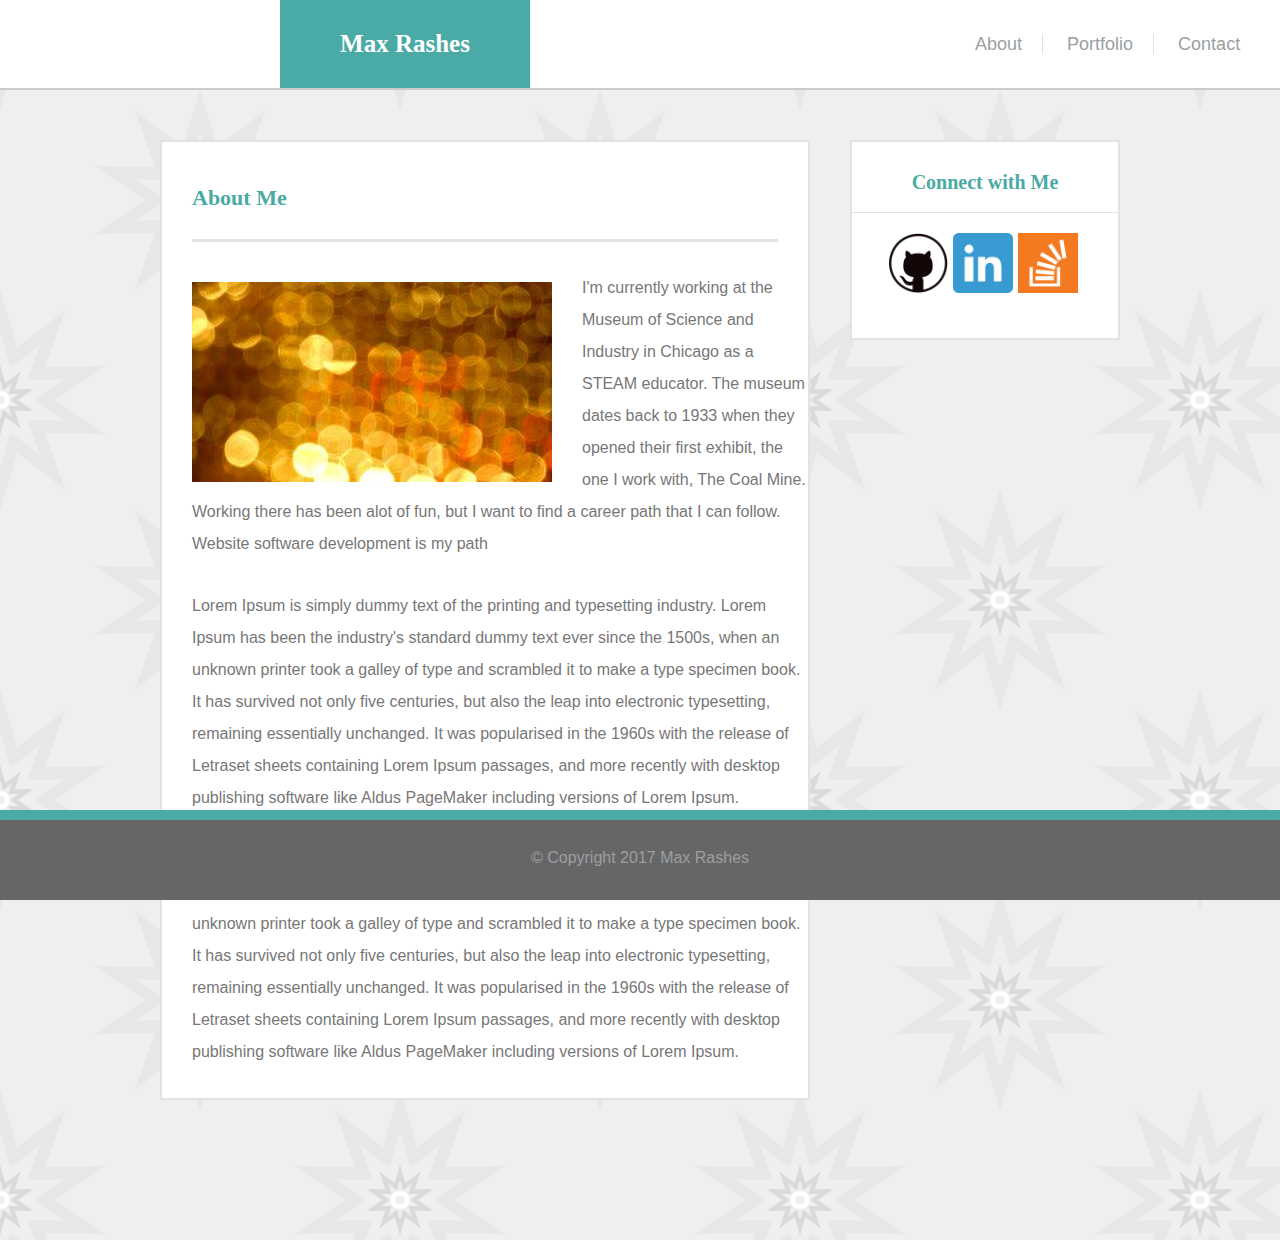
<file: index.html>
<!DOCTYPE html>
<html>
	<head>
		<title>Rashes' Portfolio</title>
		<link rel="stylesheet" type="text/css" href="assets/css/reset.css">
		<link rel="stylesheet" type="text/css" href="assets/css/style.css">
	</head>
	
	<body>
		<header>
			<h1>Max Rashes</h1>
			<div class="local_links">
				<a href="index.html">About</a>
				<a href="portfolio.html">Portfolio</a>
				<a href="contact.html">Contact</a>
			</div>
		</header>
		<div class="flexparent">
			<div class="about">
				<div>
					<h2>About Me</h2>
				</div>
				<div>
					<div class="float">
						<img src="assets/images/photo-profile.jpg" alt="Profile Picture">
					</div>
					<div>
						<p>I'm currently working at the Museum of Science and Industry in Chicago as a STEAM educator.  The museum dates back to 1933 when they opened their first exhibit, the one I work with, The Coal Mine.  Working there has been alot of fun, but I want to find a career path that I can follow.  Website software development is my path</p>
						<p>Lorem Ipsum is simply dummy text of the printing and typesetting industry. Lorem Ipsum has been the industry's standard dummy text ever since the 1500s, when an unknown printer took a galley of type and scrambled it to make a type specimen book. It has survived not only five centuries, but also the leap into electronic typesetting, remaining essentially unchanged. It was popularised in the 1960s with the release of Letraset sheets containing Lorem Ipsum passages, and more recently with desktop publishing software like Aldus PageMaker including versions of Lorem Ipsum.</p>
						<p>Lorem Ipsum is simply dummy text of the printing and typesetting industry. Lorem Ipsum has been the industry's standard dummy text ever since the 1500s, when an unknown printer took a galley of type and scrambled it to make a type specimen book. It has survived not only five centuries, but also the leap into electronic typesetting, remaining essentially unchanged. It was popularised in the 1960s with the release of Letraset sheets containing Lorem Ipsum passages, and more recently with desktop publishing software like Aldus PageMaker including versions of Lorem Ipsum.</p>
					</div>
				</div>
			</div>
	<!-- Under this is a separate box -->
			<div class="connect">
				<div>
					<h3>Connect with Me</h3>
				</div>
				<div class="images">
					<div class="margin">
					<a href="https://github.com/Mrashes">
						<img src="assets/images/github.png" alt="Github" width="60">
 					</a>
 					</div>
					<div class="margin">
 					<a href="https://www.linkedin.com/in/mrashes">
						<img src="assets/images/linkedin.png" alt="Linkedin" width="60">
	 				</a>
	 				</div>
					<div class="margin">
 					<a href="http://stackoverflow.com/users/7669377/mrashes">
						<img src="assets/images/overflow.png" alt="Stack Overflow" width="60">
	 				</a>
 					</div>
 				</div>
 			</div>
		</div>
 		<footer>
 			<p><!-- copyright symbol -->&copy; Copyright 2017 Max Rashes</p>
 		
 		</footer>
	</body>
</html>
</file>
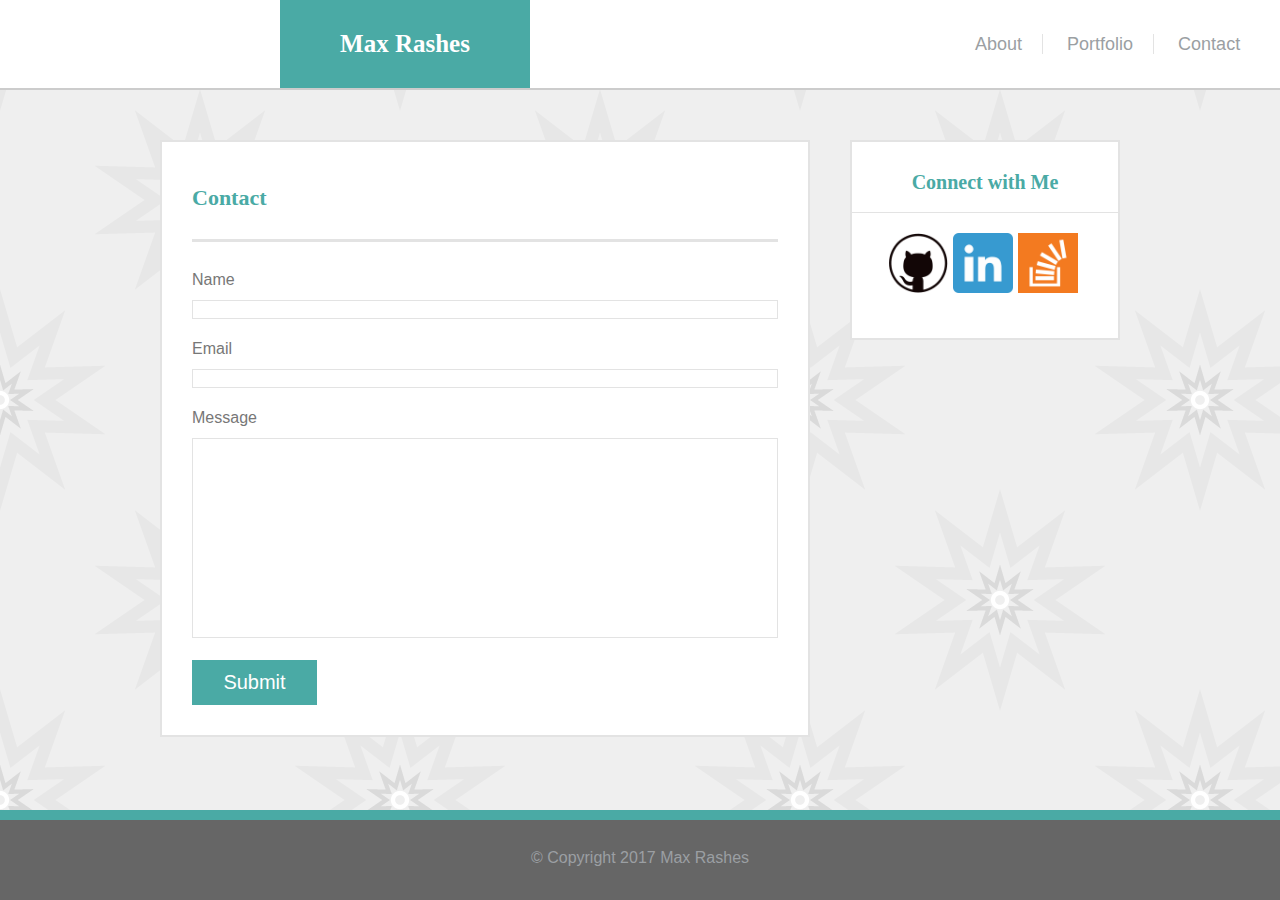
<file: contact.html>
<!DOCTYPE html>
<html>
	<head>
		<title>Rashes' Portfolio</title>
		<link rel="stylesheet" type="text/css" href="assets/css/reset.css">
		<link rel="stylesheet" type="text/css" href="assets/css/style.css">
	</head>

	<body>
		<header>
			<h1>Max Rashes</h1>
			<div class="local_links">
				<a href="index.html">About</a>
				<a href="portfolio.html">Portfolio</a>
				<a href="contact.html">Contact</a>
			</div>
		</header>
		<div class=>
			<div class="flexparent">
				<div class="contact">
					<div>
						<h2>Contact</h2>
					</div>
					<div class="inputs">
						<div>
							<p>Name</p>
						<!-- input box -->
							<form><input type="text" name="Name"></form>
						</div>
						<div>
							<p>Email</p>
						<!-- input box -->
							<form><input type="text" name="Email"></form>
						</div>
						<div class="message">
							<p>Message</p>
						<!-- input box -->
							<form><input type="text" name="Message"></form>
						</div>
						<button>
							<a href="mailto:mrashes2@gmail.com">
							Submit
							</a>
						</button>
					</div>
				</div>
	<!-- Under this is a separate box -->
				<div class="connect">
					<div>
						<h3>Connect with Me</h3>
					</div>
					<div class="images">
						<div class="margin">
						<a href="https://github.com/Mrashes">
							<img src="assets/images/github.png" alt="Github" width="60">
 						</a>
 						</div>
						<div class="margin">
	 					<a href="www.linkedin.com/in/mrashes">
							<img src="assets/images/linkedin.png" alt="Linkedin" width="60">
	 					</a>
	 					</div>
						<div class="margin">
						<a href="http://stackoverflow.com/users/7669377/mrashes">
							<img src="assets/images/overflow.png" alt="Stack Overflow" width="60">
	 					</a>
 						</div>
 					</div>
 				</div>
 			</div>
 		<footer>
 			<p><!-- copyright symbol -->&copy; Copyright 2017 Max Rashes</p>
 		
 		</footer>
	</body>
</html>
</file>
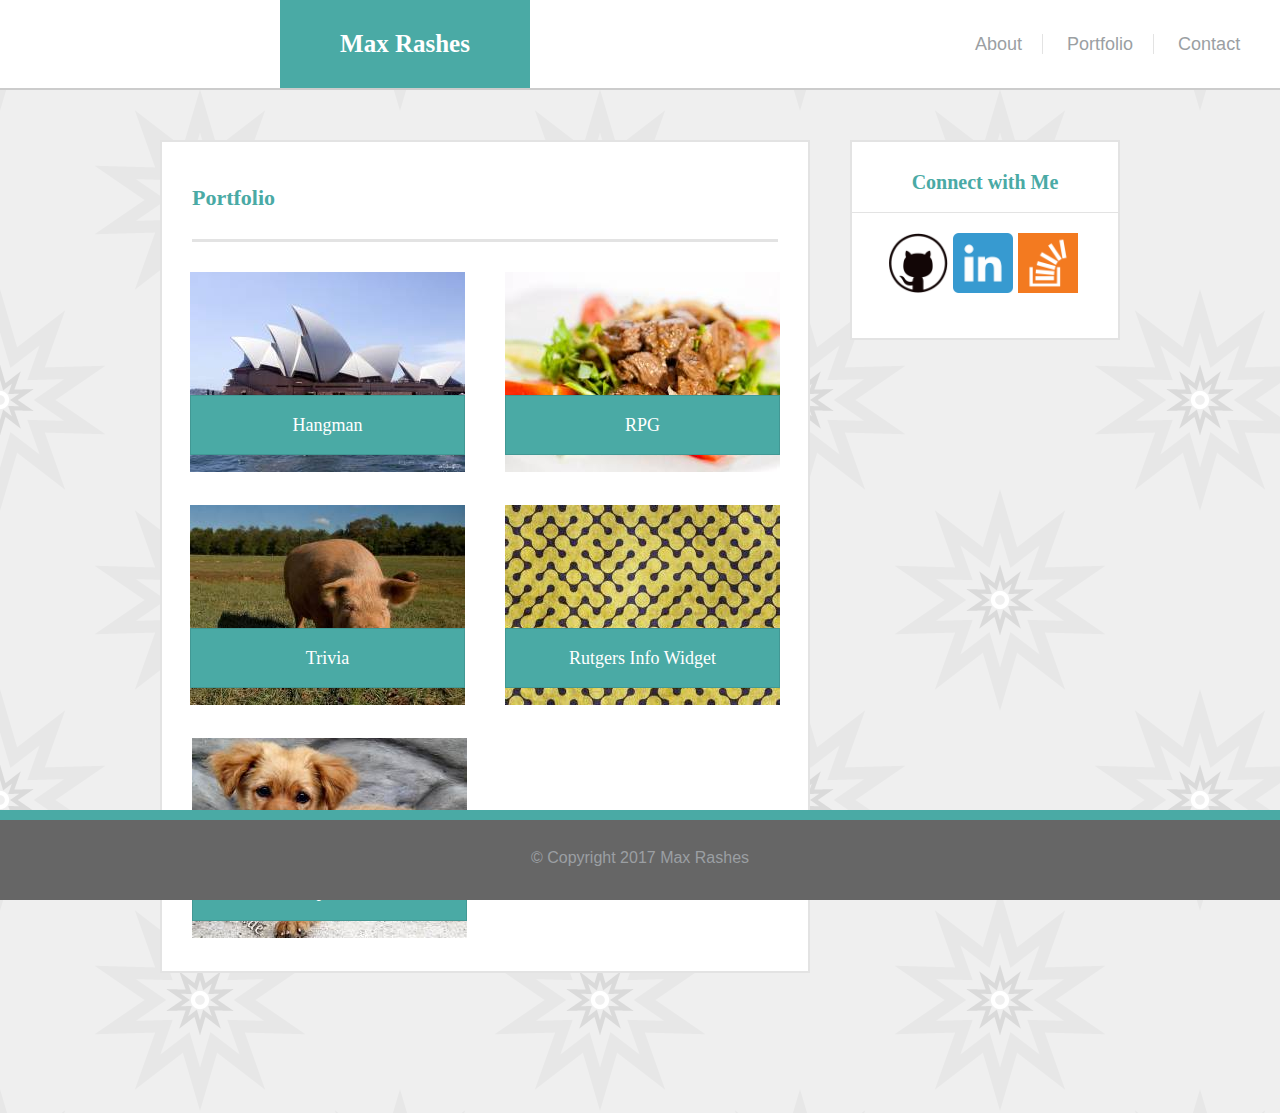
<file: portfolio.html>
<!DOCTYPE html>
<html>
	<head>
		<title>Rashes' Portfolio</title>
		<link rel="stylesheet" type="text/css" href="assets/css/reset.css">
		<link rel="stylesheet" type="text/css" href="assets/css/style.css">
	</head>
	
	<body>
		<header>
			<h1>Max Rashes</h1>
			<div class="local_links">
				<a href="index.html">About</a>
				<a href="portfolio.html">Portfolio</a>
				<a href="contact.html">Contact</a>
			</div>
		</header>
		<div class="flexparent">
			<div class="portfolio">
				<h2>Portfolio</h2>
				<div class="twobytwo">
					<div class="margin40 words">
						<img src="assets/images/Hangman.jpg" alt="Hangman">
						<p>Hangman</p>
					</div>	
					<div class="words">
						<img src="assets/images/RPG.jpg" alt="RPG">
						<p>RPG</p>
					</div>
				</div>
				<div class="twobytwo">
					<div class="margin40 words">
						<img src="assets/images/trivia.jpg" alt="Trivia">
						<p>Trivia</p>
					</div>
					<div class="words">
						<img src="assets/images/Rutgers.jpg" alt="Widget">
						<p>Rutgers Info Widget</p>
					</div>
				</div>
				<div class="loner words">
					<img src="assets/images/RPS.jpg" alt="Rock Paper Scissors">
					<p>Rock Paper Scissors</p>
				</div>
			</div>

			<div class="connect">
				<div>
					<h3>Connect with Me</h3>
				</div>
				<div class="images">
					<div class="margin">
					<a href="https://github.com/Mrashes">
						<img src="assets/images/github.png" alt="Github" width="60">
	 				</a>
 					</div>
					<div class="margin">
 					<a href="www.linkedin.com/in/mrashes">
						<img src="assets/images/linkedin.png" alt="Linkedin" width="60">
		 			</a>
		 			</div>
					<div class="margin">
 					<a href="http://stackoverflow.com/users/7669377/mrashes">
						<img src="assets/images/overflow.png" alt="Stack Overflow" width="60">
	 				</a>
 					</div>
 				</div>
 			</div>
		</div>
 		<footer>
 			<p><!-- copyright symbol -->&copy; Copyright 2017 Max Rashes</p>
 		
 		</footer>
	</body>
</html>
</file>
<file: assets/css/style.css>
* {
	box-sizing: border-box;
}

body {
	background-image: url("../images/pow-star.png");
}

header {
	right: 0px;
	top:0px;
	height:90px;
	width:100%;
	display: flex;
	background-color: #ffffff;
	border-bottom: #cccccc 2px solid;
}

footer {
	position:fixed;
	left:0px;
	bottom:0px;
	height:90px;
	width:100%;
	background:#666666;
	text-align: center;
	color: #9b9fa3;
	border-top:  10px solid #4aaaa5;
}

footer p {
	padding-top: 30px;
	font-family: 'Arial', 'Helvetica Neue', Helvetica, sans-serif;
}

h1 {
	background-color: #4aaaa5;
	color: white;
	font-family: 'Georgia', Times, Times New Roman, serif;
	margin-left: 280px;
	line-height: 3.5;
	text-align: center;
	width: 250px;
	font-weight: 700;
	font-size: 25px;
}

h2 {
	color: #4aaaa5;
	font-family: 'Georgia', Times, Times New Roman, serif;
	margin-left: 30px;
	margin-bottom:30px;
	margin-right: 30px;
	margin-top: 45px;
	padding-bottom: 30px;
	border-bottom: 3px solid #e3e3e3; 
	font-size: 22px;
	font-weight: 600;
}

h3 {
	color: #4aaaa5;
	text-align: center;
	font-family: 'Georgia', Times, Times New Roman, serif;
	border-bottom: #e3e3e3 solid 1px;
	margin-top: 30px;
	font-size: 20px;
	font-weight: 600;
	padding-bottom: 20px; 
}

.local_links {
	margin-left: 425px;
	margin-top: 35px;
}

.local_links a {
	font-family: 'Arial', 'Helvetica Neue', Helvetica, sans-serif;
	padding-right: 20px;
	padding-left: 20px;
	border-right: 1px solid #e3e3e3;
	font-size: 18px;
	text-decoration: none;
	color: #9b9fa3;
}

.local_links a:nth-last-of-type(1) {
	border: none;
}

.flexparent {
	display: flex;
	justify-content: center;
	margin-top: 50px;
	margin-bottom: 140px;
	
}

.float {
	float: left;
	margin-right: 30px;
	margin-left: 30px;
	margin-top: 10px;
}

.images {
	display: flex;
	justify-content: center;
	margin-top: 20px;
}

.margin {
	margin-right: 5px;
}

.connect {
	width: 270px;
	height: 200px;
	background-color: white;
	border: solid 2px #e3e3e3;
	font-size: 20px;
}

.about {
	width: 650px;
	margin-right: 40px;
	background-color: white;
	border: solid 2px #e3e3e3;
	padding-bottom: 30px;
}

.about p {
	margin-left: 30px;
	margin-top: 30px;
	color: #777777;
	font-family: 'Arial', 'Helvetica Neue', Helvetica, sans-serif;
	line-height: 2;
}

/*portfolio page*/

.twobytwo {
	display: flex;
	justify-content: center;
	margin-bottom: 30px;
}

.margin40 {
	margin-right: 40px;
}

.portfolio {
	width: 650px;
	margin-right: 40px;
	background-color: white;
	border: solid 2px #e3e3e3;
	padding-bottom: 30px;
}

.loner {
	margin-left: 30px;
}


/*contacts page*/

.contact {
	width: 650px;
	margin-right: 40px;
	background-color: white;
	border: solid 2px #e3e3e3;
	padding-bottom: 30px;
}

.inputs {
	margin-left: 30px;
}

.inputs p {
	margin-bottom: 12px;
	font-family: 'Arial', 'Helvetica Neue', Helvetica, sans-serif;
	color: #777777;
}

.inputs input {
	margin-bottom: 22px;
	width: 586px;
	border: solid 1px #e3e3e3;
}

.inputs button {
	height: 45px;
	width: 125px;
	background-color: #4aaaa5;
	border: none;
}

.inputs a {
	font-family: 'Arial', 'Helvetica Neue', Helvetica, sans-serif;
	color: white;
	font-size: 20px;
	text-decoration: none;
}

.message input {
	height: 200px;

}

.words {
	position: relative;
}

.words p{
	position: absolute;
	margin-top: -80px;
	text-align: center;
	height: 60px;
	width: 275px;
	background-color: #4aaaa5;
	font-family: 'Georgia', Times, Times New Roman, serif;
	font-size: 18px;
	color: white;
	padding-top: 20px;
	border: 1px solid #429894;
}
</file>
